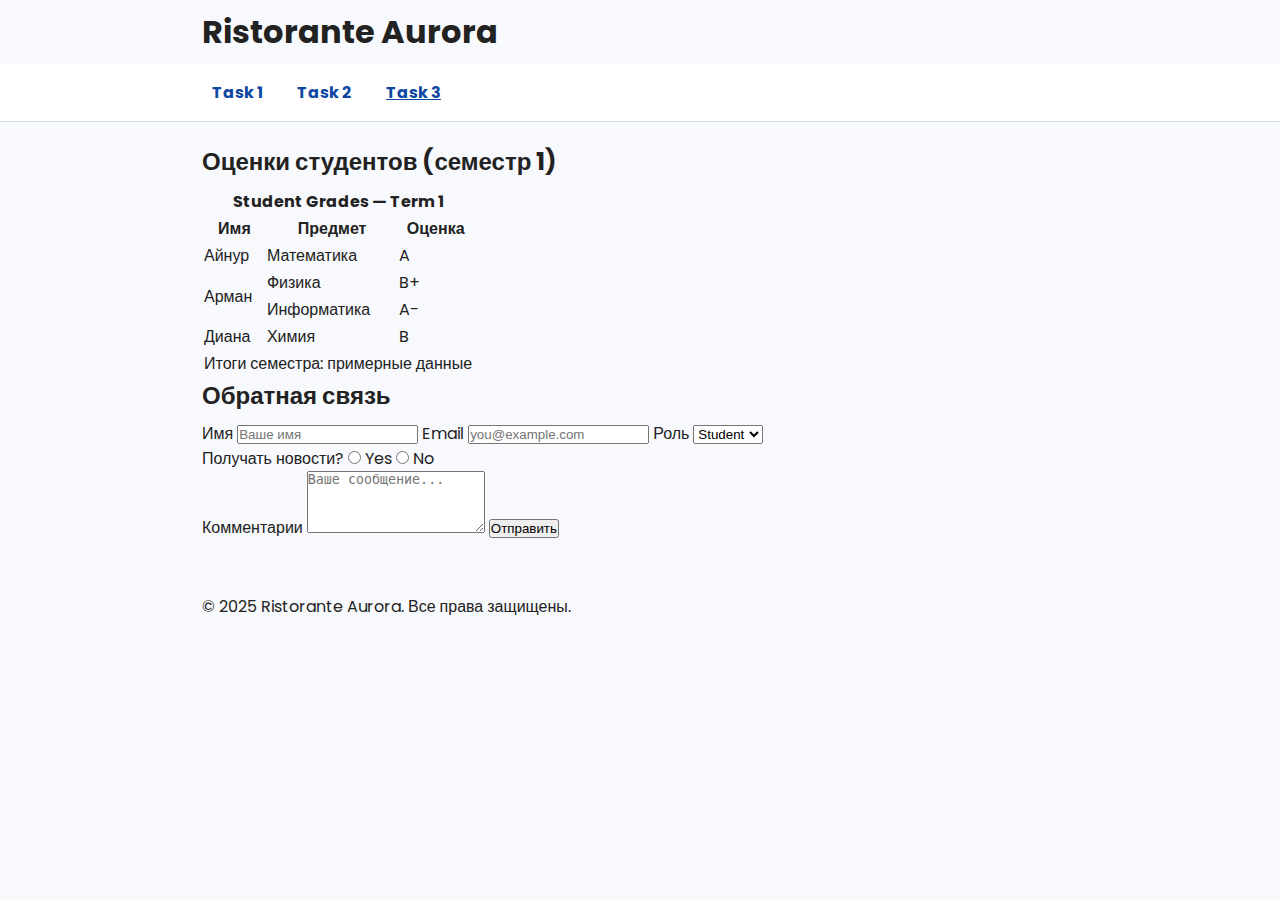
<file: task3.html>
<!DOCTYPE html>
<html lang="ru">
<head>
  <meta charset="UTF-8" />
  <title>Task 3 — Таблица и форма</title>
  <link rel="preconnect" href="https://fonts.googleapis.com"/>
  <link rel="preconnect" href="https://fonts.gstatic.com" crossorigin/>
  <link href="https://fonts.googleapis.com/css2?family=Poppins:wght@400;600;700&display=swap" rel="stylesheet"/>
  <link rel="stylesheet" href="styles.css" />
</head>
<body>

  <div class="main">
    <!-- Header -->
    <div class="header">
      <div class="container">
        <h1 class="site-title">Ristorante Aurora</h1>
      </div>
    </div>

    <!-- Navbar -->
    <div class="navbar">
      <div class="container clearfix">
        <div class="nav-left">
          <a href="index.html" class="nav-link">Task 1</a>
          <a href="exercise2/index.html" class="nav-link">Task 2</a>
          <a href="task3.html" class="nav-link is-active">Task 3</a>
        </div>
      </div>
    </div>

    <!-- Content -->
    <div class="content container">

      <!-- ====== TABLE ====== -->
      <section class="table-card">
        <h2 id="gradesTitle">Оценки студентов (семестр 1)</h2>
        <table class="table">
          <thead>
            <tr><th colspan="3">Student Grades — Term 1</th></tr>
            <tr><th>Имя</th><th>Предмет</th><th>Оценка</th></tr>
          </thead>
          <tbody>
            <tr class="highlight-row"><td>Айнур</td><td>Математика</td><td>A</td></tr>
            <tr><td rowspan="2">Арман</td><td>Физика</td><td>B+</td></tr>
            <tr><td>Информатика</td><td>A-</td></tr>
            <tr><td>Диана</td><td>Химия</td><td>B</td></tr>
          </tbody>
          <tfoot>
            <tr><td colspan="3">Итоги семестра: примерные данные</td></tr>
          </tfoot>
        </table>
      </section>

      <!-- ====== FORM ====== -->
      <section class="form-card">
        <h2>Обратная связь</h2>
        <form id="feedbackForm" action="#" method="post">
          <label for="name">Имя</label>
          <input id="name" name="name" type="text" placeholder="Ваше имя" required>

          <label for="email">Email</label>
          <input id="email" name="email" type="email" placeholder="you@example.com" required>

          <label for="role">Роль</label>
          <select id="role" name="role">
            <option>Student</option>
            <option>Teacher</option>
            <option>Other</option>
          </select>

          <div class="radios">
            <span class="label">Получать новости?</span>
            <label><input type="radio" name="news" value="yes"> Yes</label>
            <label><input type="radio" name="news" value="no"> No</label>
          </div>

          <label for="comments">Комментарии</label>
          <textarea id="comments" name="comments" rows="4" placeholder="Ваше сообщение..."></textarea>

          <button class="btn-submit" type="submit">Отправить</button>
        </form>
      </section>

    </div>
  </div>

  <!-- Footer -->
  <div class="footer">
    <div class="container">
      <p>© 2025 Ristorante Aurora. Все права защищены.</p>
    </div>
  </div>

</body>
</html>
</file>
<file: styles.css>
/* Base */
* { box-sizing: border-box; margin: 0; padding: 0; }
body {
  font-family: "Poppins", system-ui, -apple-system, Segoe UI, Roboto, sans-serif;
  color: #222;
  background: #f7f9fc; /* простой фон без градиентов */
}

h2, h3 {
  font-family: "Merriweather", "Poppins", Arial, sans-serif; 
}
body {
   font-family: "Poppins", Arial, sans-serif;
}

.container { max-width: 900px; margin: 0 auto; padding: 8px 12px; }

.navbar { background: #fff; border-bottom: 1px solid #d9e0ea; }
.nav-link {
  display: inline-block;
  padding: 8px 10px;
  margin-right: 10px;
  color: #0d47a1;
  text-decoration: none;
  font-weight: 700;
}
.nav-link:hover { background: #eef4ff; }
.nav-link.is-active { text-decoration: underline; }

.page-header {
  text-align: center;
  padding: 24px 12px;
  background: #0d47a1;
  color: #fff;
}
.page-header h1 { font-weight: 700; letter-spacing: .2px; }
.tagline { margin-top: 6px; opacity: .9; }

.content { max-width: 900px; margin: 22px auto; padding: 0 12px 24px; }

.about, .milestones, .contributions, .links, .portrait {
  background: #fff;
  border: 1px solid #e3e9f2;
  padding: 16px;
  margin-bottom: 16px;
}

/* Headings & text */
h2 { font-weight: 700; margin-bottom: 8px; }
p  { line-height: 1.6; }

/* Portrait */
.portrait img {
  display: block;
  width: 100%;
  max-width: 300px;   /* ограничиваем, чтобы фото не было слишком большим */
  height: auto;       /* сохраняем пропорции */
  margin: 0 auto 8px; /* центрируем */
  border-radius: 8px;
}
.portrait figcaption { text-align: center; font-size: 14px; color: #555; }

/* Lists */
ol, ul { margin-left: 18px; line-height: 1.6; }
ol { list-style: decimal; }
ul { list-style: disc; }

/* Links & button */
a { color: #0d47a1; text-decoration: none; }
a:hover { text-decoration: underline; }
.btn {
  display: inline-block;
  padding: 10px 14px;
  background: #0d47a1;
  color: #fff;
  text-decoration: none;
  border-radius: 8px;
  margin-right: 12px;
}
.btn:hover { background: #1565c0; }

/* Small tweak */
@media (max-width: 520px) {
  .content { margin: 16px auto; }
}
</file>
